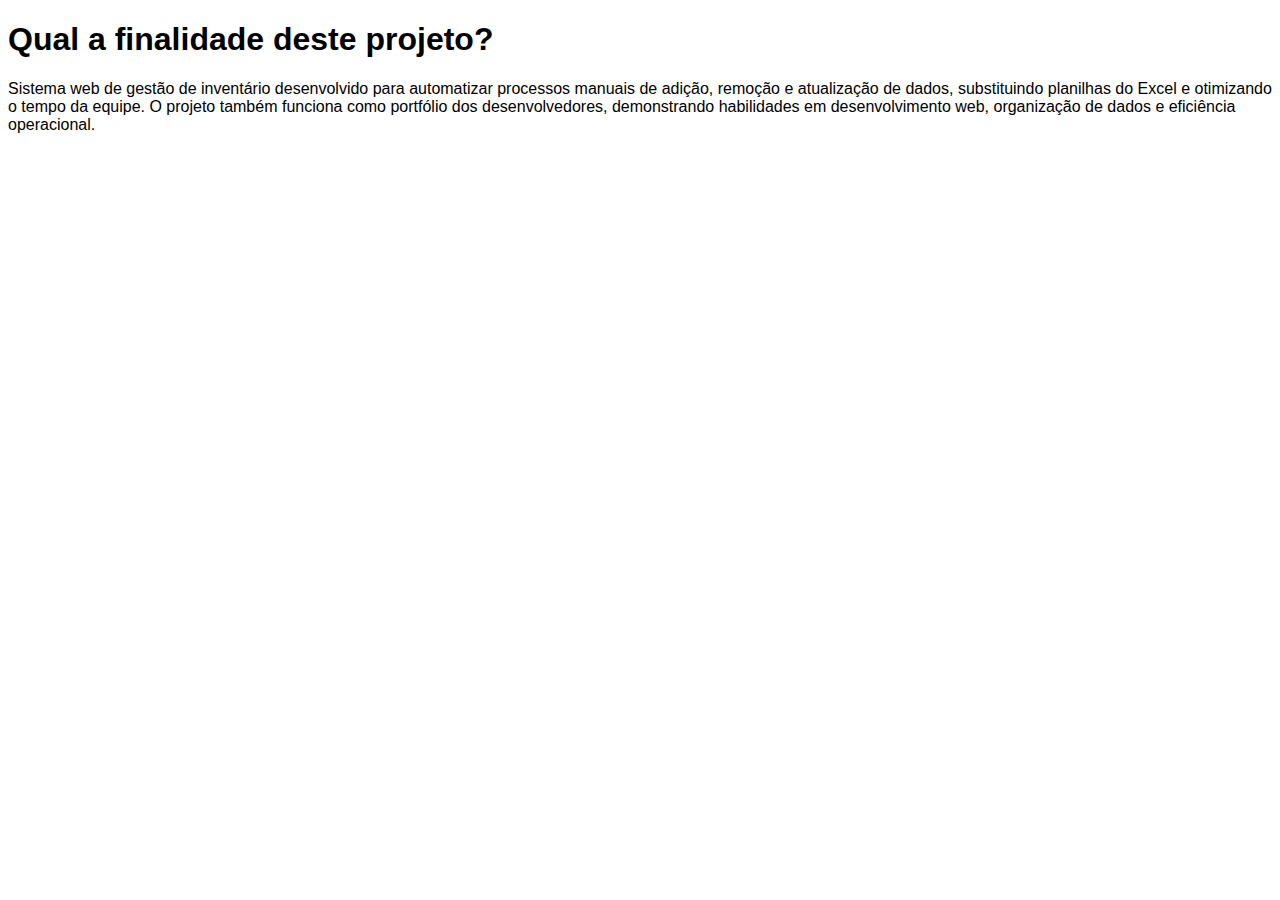
<file: sobre.html>
<!DOCTYPE html>
<html lang="en">
<head>
    <meta charset="UTF-8">
    <meta name="viewport" content="width=device-width, initial-scale=1.0">
    <link href="style2.css" rel="stylesheet">
    <title>Document</title>
</head>
<body>

    <div>
        <h1>
        Qual a finalidade deste projeto?
        </h1>

        <p> 

            Sistema web de gestão de inventário desenvolvido para automatizar processos manuais de adição, remoção e atualização de dados, substituindo planilhas do Excel e otimizando o tempo da equipe. 
            O projeto também funciona como portfólio dos desenvolvedores,  demonstrando habilidades em desenvolvimento web, organização de dados e eficiência operacional.

        </p>

    </div>

</body>
</html>
</file>
<file: style2.css>
div{

font-family:'Gill Sans', 'Gill Sans MT', Calibri, 'Trebuchet MS', sans-serif;
font-size: 16px;


}

.h1{

   font-family: 'Courier New', Courier, monospace;

}
</file>
